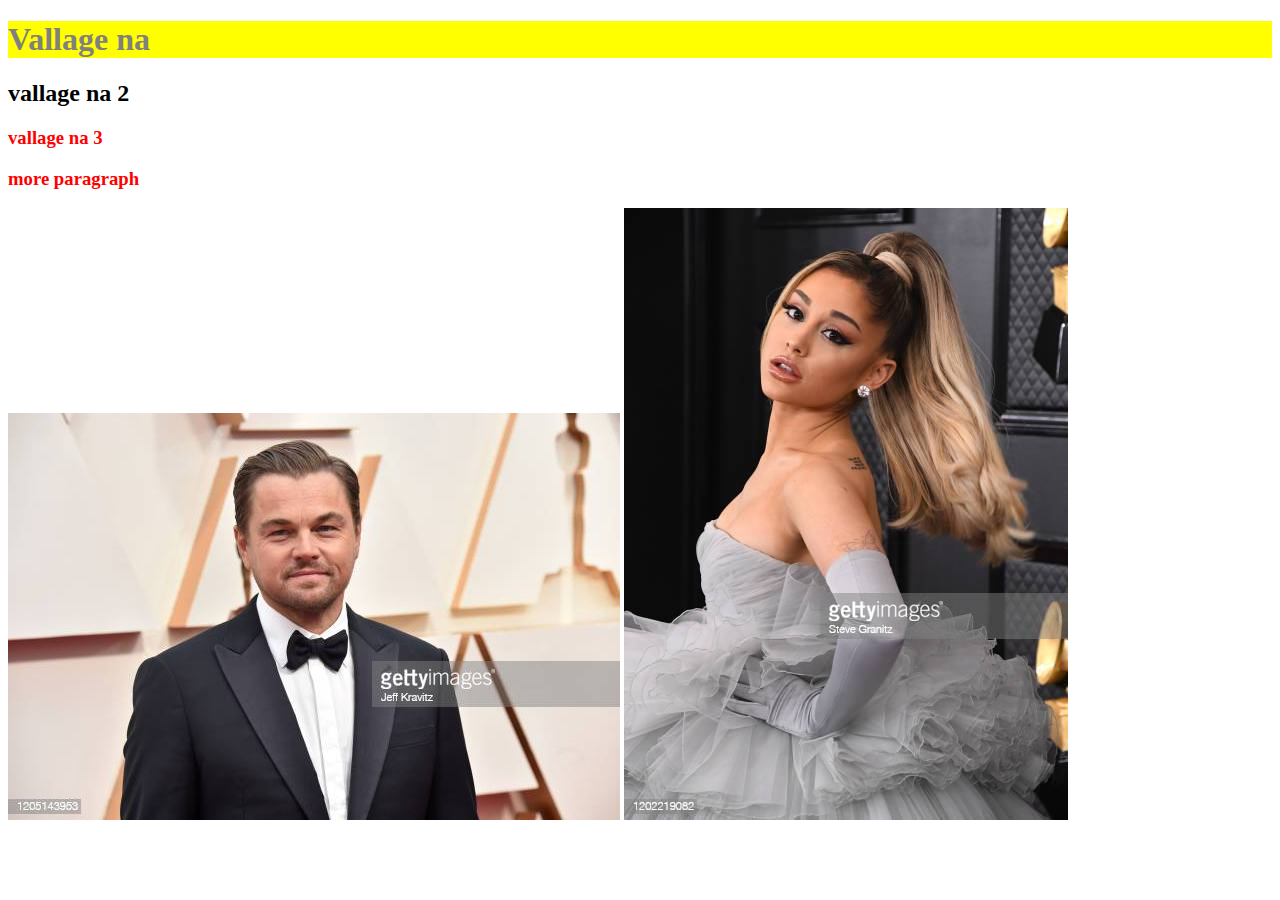
<file: index.html>
<!DOCTYPE html>
<html lang="en">
<head>
    <meta charset="UTF-8">
    <meta http-equiv="X-UA-Compatible" content="IE=edge">
    <meta name="viewport" content="width=device-width, initial-scale=1.0">
    <title>My second github repo</title>
    <link rel="stylesheet" href="style.css">
</head>
<body>
    <h1>Vallage na</h1>
    <h2>vallage na 2</h2>
    <h3>vallage na 3</h3>
    <h3>more paragraph</h3>
    <img src="decap.jpg" alt="">
    <img src="arianajpg.jpg" alt="">
</body>
</html>
</file>
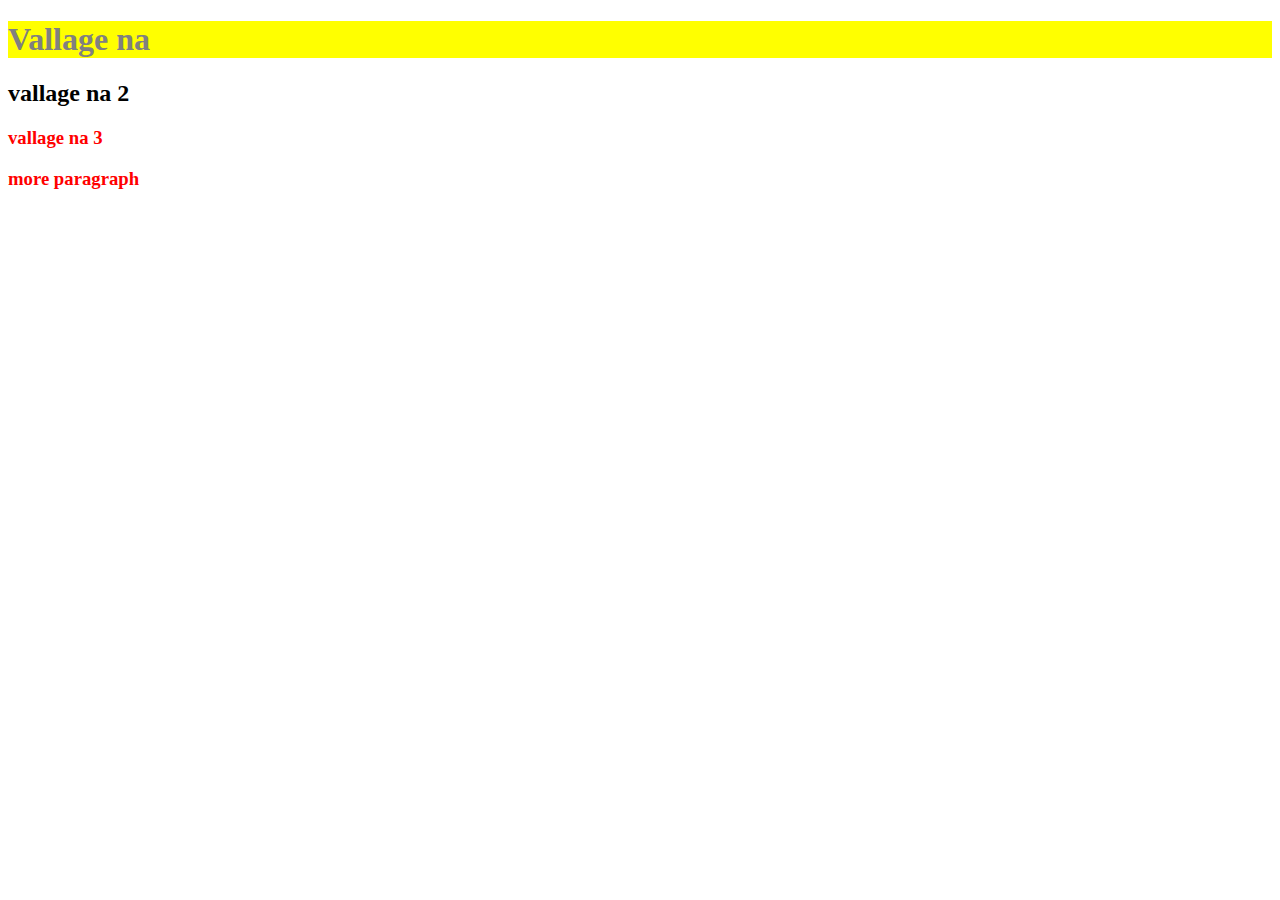
<file: index2.html>
<!DOCTYPE html>
<html lang="en">
<head>
    <meta charset="UTF-8">
    <meta http-equiv="X-UA-Compatible" content="IE=edge">
    <meta name="viewport" content="width=device-width, initial-scale=1.0">
    <title>My second github repo</title>
    <link rel="stylesheet" href="style.css">
</head>
<body>
    <h1>Vallage na</h1>
    <h2>vallage na 2</h2>
    <h3>vallage na 3</h3>
    <h3>more paragraph</h3>
</body>
</html>
</file>
<file: style.css>
h1{
    color: grey;
    background-color: yellow;

}
h3{
    color: red;
}
</file>
